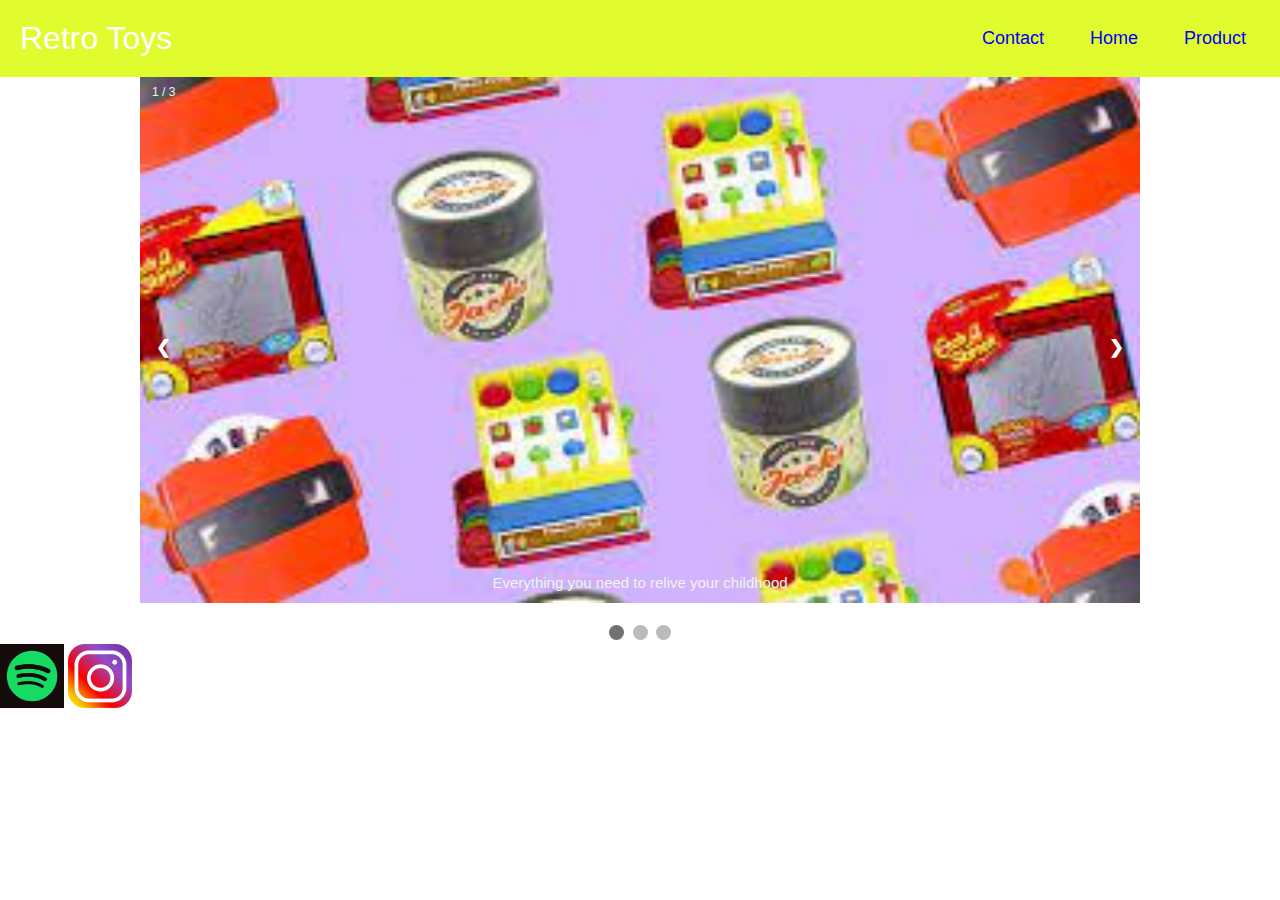
<file: index.html>
<!DOCTYPE html>
<html lang="en">
<head>
    <meta charset="UTF-8">
    <meta http-equiv="X-UA-Compatible" content="IE=edge">
    <meta name="viewport" content="width=device-width, initial-scale=1.0">
    <title>Home</title>
    <link rel="stylesheet" href="https://cdnjs.cloudflare.com/ajax/libs/font-awesome/4.7.0/css/font-awesome.min.css">
    <link rel="stylesheet" href="/home/style.css"/>
    <link rel="stylesheet" href="global.style.css"/>
</head>

<body>
    <nav class="navbar">
        <!-- LOGO-->
        <div class="logo">Retro Toys</div>

        <!--Nav bar-->
        <div class="links">
        <li><a href="contact.html">Contact</a></li>
        <li><a href="index.html">Home</a></li>
        <li><a href="Products.html">Product</a></li>
    </nav>
</div>


<section>
<!--SLIDER BEGINNING-->
<!-- Slideshow container -->
<div class="slideshow-container">

    <!-- Full-width images with number and caption text -->
    <div class="mySlides fade">
      <div class="numbertext">1 / 3</div>
      <img src="home/retro1.jpeg" style="width:100%">
      <div class="text">Everything you need to relive your childhood</div>
    </div>
  
    <div class="mySlides fade">
      <div class="numbertext">2 / 3</div>
      <img src="home/retro2.jpeg" style="width:100%">
      <div class="text">Toys that date back 100 years</div>
    </div>
  
    <div class="mySlides fade">
      <div class="numbertext">3 / 3</div>
      <img src="home/retro3.jpeg" style="width:100%">
      <div class="text">Everything you need</div>
    </div>
  
    <!-- Next and previous buttons -->
    <a class="prev" onclick="plusSlides(-1)">&#10094;</a>
    <a class="next" onclick="plusSlides(1)">&#10095;</a>
  </div>
  <br>
  
  <!-- The dots/circles -->
  <div style="text-align:center">
    <span class="dot" onclick="currentSlide(1)"></span>
    <span class="dot" onclick="currentSlide(2)"></span>
    <span class="dot" onclick="currentSlide(3)"></span>
  </div>
<!-- SLIDER END-->
</section>
<script src="/home/home.js"></script>
</body>

<footer>
<div class="foot">
  <a href="https://www.spotify.com/">
    <img src="spotify.png" alt="spotify logo">
    </a>
    <a href="https://www.instagram.com/">
    <img src="instagram.png" alt="instagram logo">
</a>
</div>
</footer>
</html>
</file>
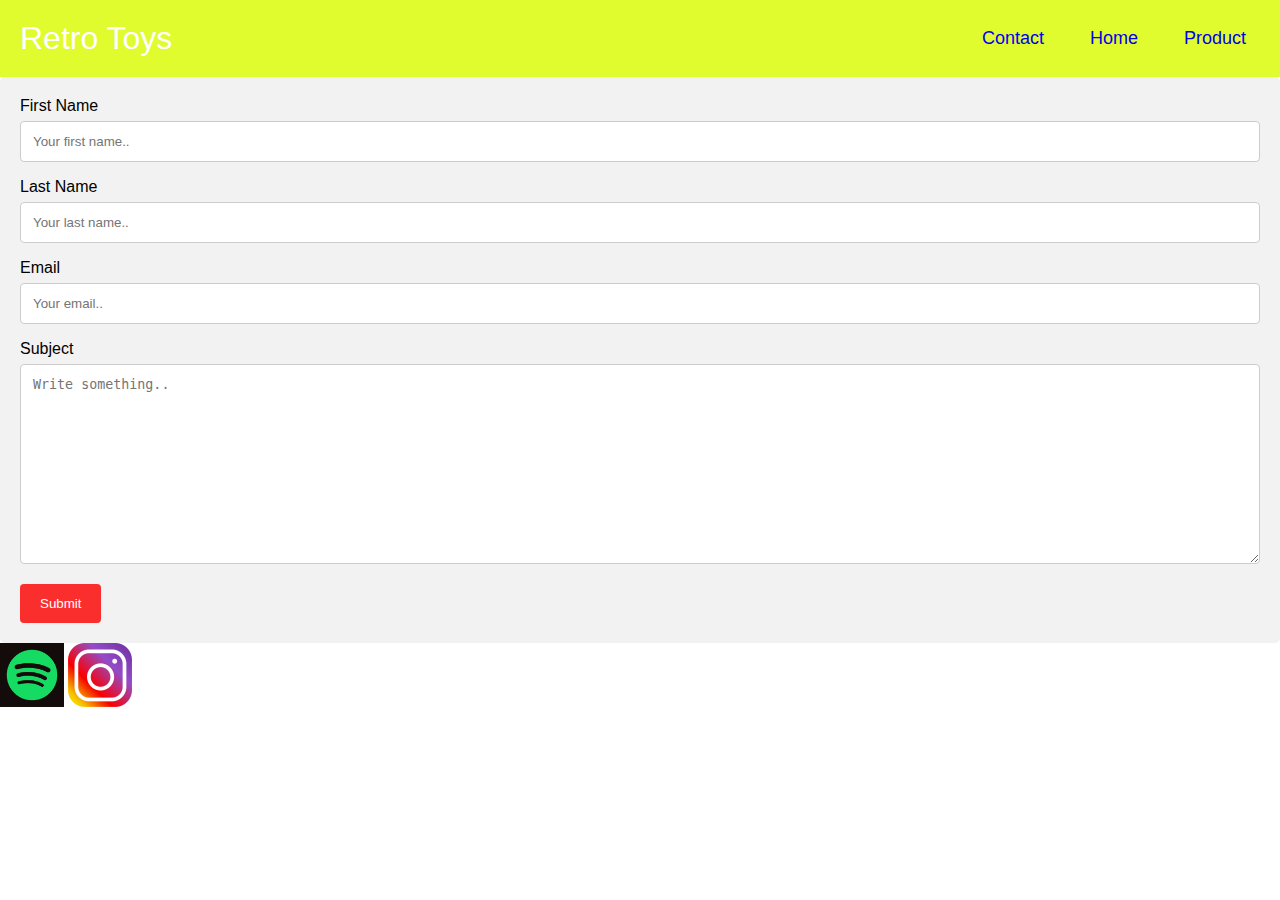
<file: contact.html>
<!DOCTYPE html>
<html lang="en">
<head>
    <meta charset="UTF-8">
    <meta http-equiv="X-UA-Compatible" content="IE=edge">
    <meta name="viewport" content="width=device-width, initial-scale=1.0">
    <title>Contact Us</title>
    <link rel="stylesheet" href="https://cdnjs.cloudflare.com/ajax/libs/font-awesome/4.7.0/css/font-awesome.min.css">
    <link rel="stylesheet" href="/contact/style.css"/>
    <link rel="stylesheet" href="global.style.css"/>
</head>

<body>
    <nav class="navbar">
        <!-- LOGO-->
        <div class="logo">Retro Toys</div>

        <!--Nav bar-->
        <div class="links">
            <li><a href="contact.html">Contact</a></li>
            <li><a href="index.html">Home</a></li>
            <li><a href="Products.html">Product</a></li>
    </nav>
</div>

<div class="container">
    <form action="action_page.php">
  
      <label for="fname">First Name</label>
      <input type="text" id="fname" name="firstname" placeholder="Your first name..">
  
      <label for="lname">Last Name</label>
      <input type="text" id="lname" name="lastname" placeholder="Your last name..">
  
      <label for="email">Email</label>
      <input type="text" id="email" name="email" placeholder="Your email..">
  
      <label for="subject">Subject</label>
      <textarea id="subject" name="subject" placeholder="Write something.." style="height:200px"></textarea>
  
      <input type="submit" value="Submit">
  
    </form>
  </div>


    

</body>

<footer>
<div class="foot">
    <a href="https://www.spotify.com/">
<img src="spotify.png" alt="spotify logo">
</a>
<a href="https://www.instagram.com/">
<img src="instagram.png" alt="instagram logo">
</a>
</div>
</footer>
</html>
</file>
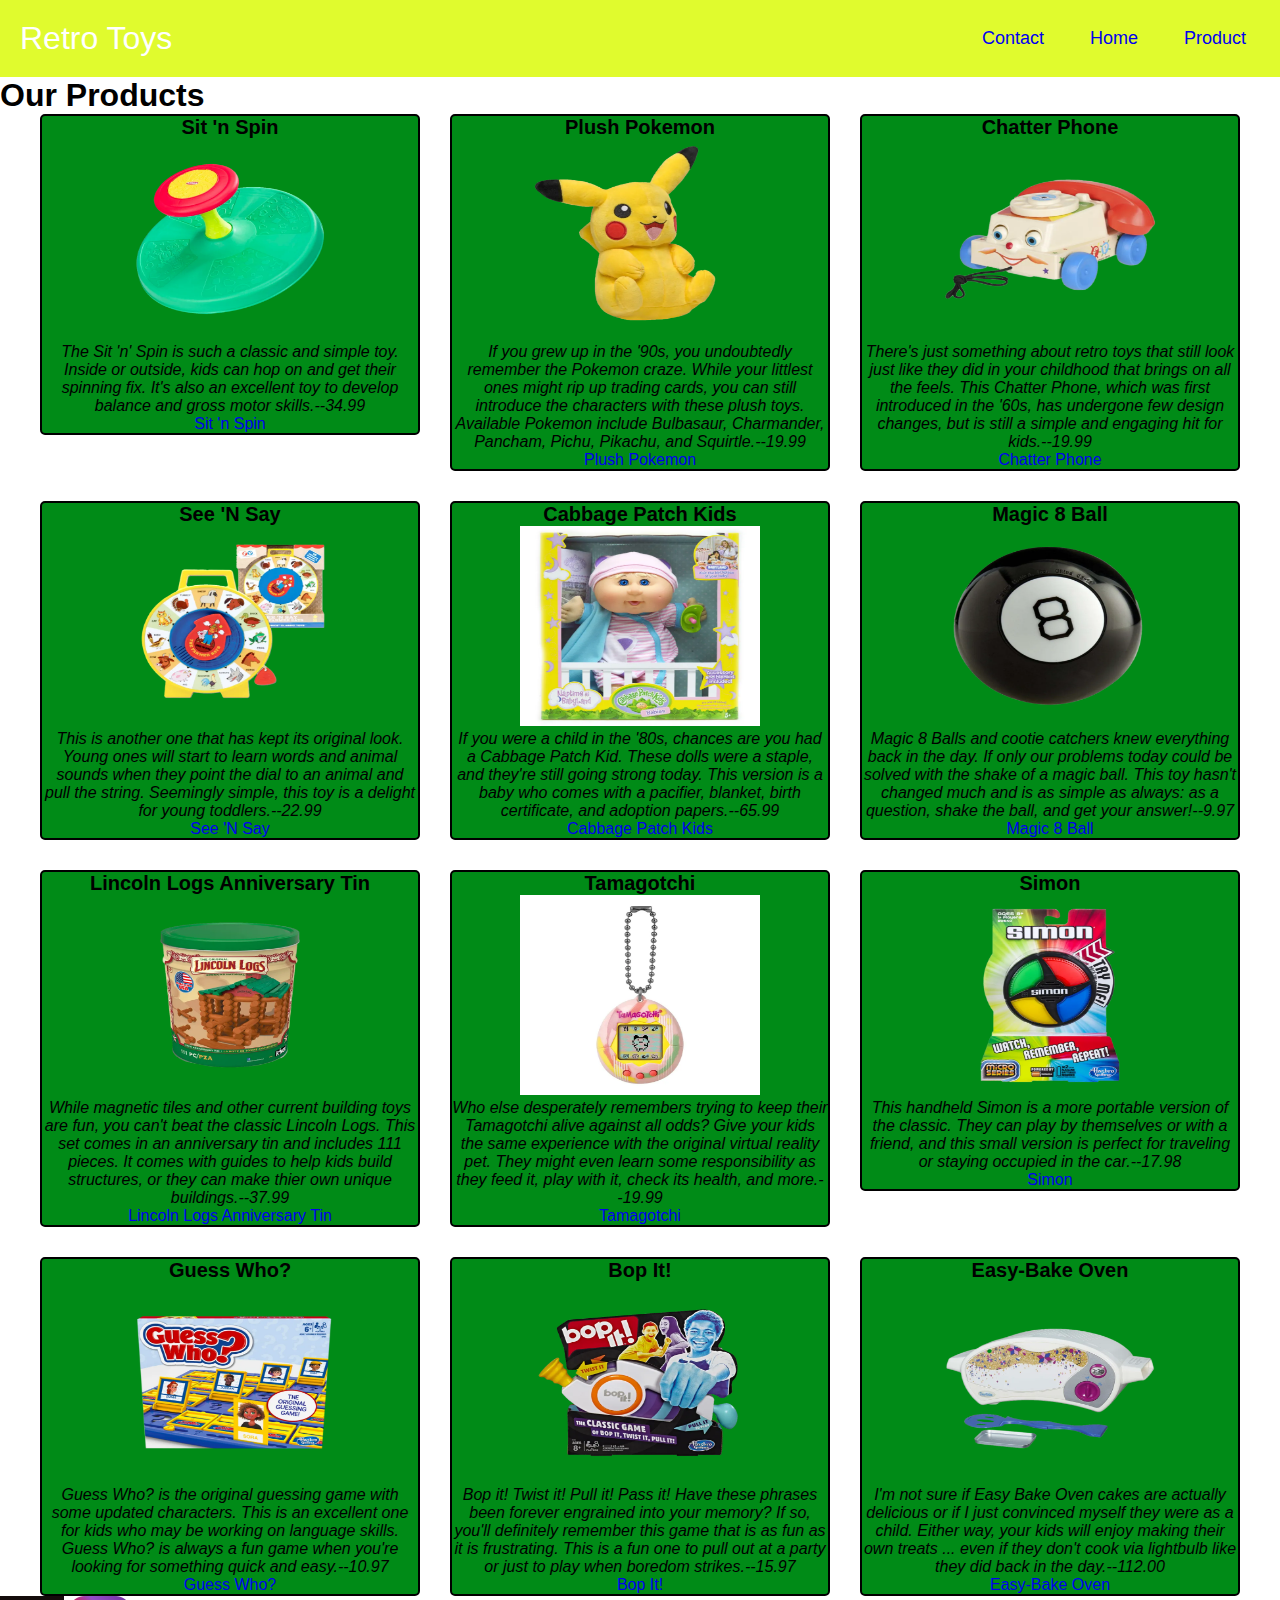
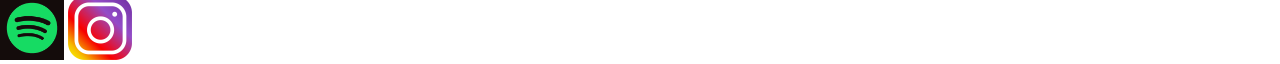
<file: Products.html>
<!DOCTYPE html>
<html lang="en">
<head>
    <meta charset="UTF-8">
    <meta http-equiv="X-UA-Compatible" content="IE=edge">
    <meta name="viewport" content="width=device-width, initial-scale=1.0">
    <link rel="stylesheet" href="/products/style.css" type="text/css">  
    <link rel="stylesheet" href="global.style.css"/>
    <link rel="stylesheet" href="https://cdnjs.cloudflare.com/ajax/libs/font-awesome/4.7.0/css/font-awesome.min.css">
    <title>Product Page</title>
</head>
<body>
  <nav class="navbar">
    <!-- LOGO-->
    <div class="logo">Retro Toys</div>

    <!--Nav bar-->
    <div class="links">
    <li><a href="contact.html">Contact</a></li>
    <li><a href="index.html">Home</a></li>
    <li><a href="Products.html">Product</a></li>
</nav>
    <h1>
      Our Products
       </h1>
<section class="main-products">
           <div class="product">
               <p class="title">
                Sit 'n Spin
               </p>
               <img class="pics" src="images/rt1.webp" alt="Vlone Hoodie">
               <p class="price">
                The Sit 'n' Spin is such a classic and simple toy. Inside or outside, kids can hop on and get their spinning fix. It's also an excellent toy to develop balance and gross motor skills.--34.99
               </p>
               <a href ="Contact.html">Sit 'n Spin</a> 
           </div>
           <div class="product">
               <p class="title">
                Plush Pokemon
               </p>
               <img class="pics" src="images/rt2.webp" alt="Record Player">
               <p class="price">
                If you grew up in the '90s, you undoubtedly remember the Pokemon craze. While your littlest ones might rip up trading cards, you can still introduce the characters with these plush toys. Available Pokemon include Bulbasaur, Charmander, Pancham, Pichu, Pikachu, and Squirtle.--19.99
               </p>
               <a href="Contact.html">Plush Pokemon</a>
           </div>
           <div class="product">
               <p class="title">
                Chatter Phone
               </p>
               <img  class="pics" src="images/rt3.webp" alt="Anti Social Social Club">
               <p class="price">
                There's just something about retro toys that still look just like they did in your childhood that brings on all the feels. This Chatter Phone, which was first introduced in the '60s, has undergone few design changes, but is still a simple and engaging hit for kids.--19.99
               </p>
               <a href="Contact.html">Chatter Phone</a>
           </div>
           <div class="product">
               <p class="title">
                See 'N Say
               </p>
               <img class="pics" src="images/rt4.webp" alt="Sync Jam Shirt">
               <p class="price">
                This is another one that has kept its original look. Young ones will start to learn words and animal sounds when they point the dial to an animal and pull the string. Seemingly simple, this toy is a delight for young toddlers.--22.99</p><a href="Contact.html">See 'N Say</a>
           </div>
           <div class="product">
               <p class="title">
                Cabbage Patch Kids
               </p>
               <img class="pics" src="images/rt5.webp" alt="Gold Chain">
               <p class="price">
                If you were a child in the '80s, chances are you had a Cabbage Patch Kid. These dolls were a staple, and they're still going strong today. This version is a baby who comes with a pacifier, blanket, birth certificate, and adoption papers.--65.99</p><a href="Contact.html"> Cabbage Patch Kids</a>
           </div>
           <div class="product">
               <p class="title">
                Magic 8 Ball
               </p>
               <img class="pics" src="images/rt6.webp" alt="Backpack">
               <p class="price">
                Magic 8 Balls and cootie catchers knew everything back in the day. If only our problems today could be solved with the shake of a magic ball. This toy hasn't changed much and is as simple as always: as a question, shake the ball, and get your answer!--9.97</p><a href="Contact.html">Magic 8 Ball</a>
           </div>
           <div class="product">
               <p class="title">
                Lincoln Logs Anniversary Tin
               </p>
               <img class="pics" src="images/rt7.webp" alt="Laptop Bag">
               <p class="price">
                While magnetic tiles and other current building toys are fun, you can't beat the classic Lincoln Logs. This set comes in an anniversary tin and includes 111 pieces. It comes with guides to help kids build structures, or they can make thier own unique buildings.--37.99
               </p>
               <a href="Contact.html">Lincoln Logs Anniversary Tin</a>
           </div>
           <div class="product">
               <p class="title">
                Tamagotchi
               </p>
               <img class="pics" src="images/rt8.webp" alt="Custom Macbook">
               <p class="price">
                Who else desperately remembers trying to keep their Tamagotchi alive against all odds? Give your kids the same experience with the original virtual reality pet. They might even learn some responsibility as they feed it, play with it, check its health, and more.--19.99
               </p>
               <a href="Contact.html">Tamagotchi</a>   
           </div>
           <div class="product">
            <p class="title">
              Simon
            </p>
            <img class="pics" src="images/rt9.webp" alt="Nike Mags">
            <p class="price">
              This handheld Simon is a more portable version of the classic. They can play by themselves or with a friend, and this small version is perfect for traveling or staying occupied in the car.--17.98
            </p>
            <a href="Contact.html">Simon</a>   
        </div>
        <div class="product">
            <p class="title">
              Guess Who?
            </p>
            <img class="pics" src="images/rt10.webp" alt="Steamdeck">
            <p class="price">
              Guess Who? is the original guessing game with some updated characters. This is an excellent one for kids who may be working on language skills. Guess Who? is always a fun game when you're looking for something quick and easy.--10.97
            </p>
            <a href ="Contact.html">Guess Who?</a>   
        </div>
        <div class="product">
            <p class="title">
              Bop It!
            </p>
            <img class="pics" src="images/rt11.webp" alt="Japanese Art">
            <p class="price">
              Bop it! Twist it! Pull it! Pass it! Have these phrases been forever engrained into your memory? If so, you'll definitely remember this game that is as fun as it is frustrating. This is a fun one to pull out at a party or just to play when boredom strikes.--15.97
            </p>
            <a href ="Contact.html">Bop It!</a>  
        </div>
        <div class="product">
            <p class="title">
              Easy-Bake Oven
            </p>
            <img class="pics" src="images/rt12.webp" alt="Nintendo Switch">
            <p class="price">
              I'm not sure if Easy Bake Oven cakes are actually delicious or if I just convinced myself they were as a child. Either way, your kids will enjoy making their own treats ... even if they don't cook via lightbulb like they did back in the day.--112.00
            </p>
            <a href ="Contact.html">Easy-Bake Oven</a> 
        </div>
</section>
</body>
<footer>
  <div class="foot">
    <a href="https://www.spotify.com/">
      <img src="spotify.png" alt="spotify logo">
      </a>
      <a href="https://www.instagram.com/">
      <img src="instagram.png" alt="instagram logo">
  </a>
  </div>
  </footer>
</html>
</file>
<file: home/style.css>
* {box-sizing:border-box}

/* Slideshow container */
.slideshow-container {
  max-width: 1000px;
  position: relative;
  margin: auto;
}

/* Hide the images by default */
.mySlides {
  display: none;
}

/* Next & previous buttons */
.prev, .next {
  cursor: pointer;
  position: absolute;
  top: 50%;
  width: auto;
  margin-top: -22px;
  padding: 16px;
  color: white;
  font-weight: bold;
  font-size: 18px;
  transition: 0.6s ease;
  border-radius: 0 3px 3px 0;
  user-select: none;
}

/* Position the "next button" to the right */
.next {
  right: 0;
  border-radius: 3px 0 0 3px;
}

/* On hover, add a black background color with a little bit see-through */
.prev:hover, .next:hover {
  background-color: rgba(0,0,0,0.8);
}

/* Caption text */
.text {
  color: #f2f2f2;
  font-size: 15px;
  padding: 8px 12px;
  position: absolute;
  bottom: 8px;
  width: 100%;
  text-align: center;
}

/* Number text (1/3 etc) */
.numbertext {
  color: #f2f2f2;
  font-size: 12px;
  padding: 8px 12px;
  position: absolute;
  top: 0;
}

/* The dots/bullets/indicators */
.dot {
  cursor: pointer;
  height: 15px;
  width: 15px;
  margin: 0 2px;
  background-color: #bbb;
  border-radius: 50%;
  display: inline-block;
  transition: background-color 0.6s ease;
}

.active, .dot:hover {
  background-color: #717171;
}

/* Fading animation */
.fade {
  animation-name: fade;
  animation-duration: 1.5s;
}

@keyframes fade {
  from {opacity: .4}
  to {opacity: 1}
}
</file>
<file: global.style.css>
* {
    margin: 0;
    padding: 0;
    box-sizing: border-box;
   }
   body {
    font-family: Arial, Helvetica, sans-serif;
   }
   a {
    text-decoration: none;
   }
   li {
    list-style: none;
   }

/* Header */

.logo {
    font-size: 32px;
   }

   .navbar {
    display: flex;
    align-items: center;
    justify-content: space-between;
    padding: 20px;
    background-color: rgb(224, 251, 46);
    color: #fff;
   }
   .nav-links a {
    color: #fff;
   }
   .links {
 display: flex;
 gap: 1em;
 font-size: 18px;
}
.links li:hover {
 background-color: #ffffff;
 border-radius: 5px;
 transition: 0.3s ease;
}
.links li {
 padding: 5px 14px;
}

/* Header ending */

/* FOOTER   */

.footer {

  position:fixed;
  bottom:0;
  left:0;
  width:100%;
  height: 90px;
  background-color: #D0DAEE;
}

.foot img {
    height: auto;
        width: 5%;;
        height:auto;
        z-index:1;
    }
        /* responsivness */
    @media screen and (min-width: 375px) and (max-width: 800px) {
        html {
          font-size: 10px;
        }
        .foot {
          overflow: auto;
        }
          .form {
            margin: 5rem; 
        }
        
        /* Media quearies navbar */

    .links { 
     display: flex;
     position: absolute;
     background-color:teal;
     right: 0;
     left: 0;
     text-align: center;
     padding: 16px 0;
    }
    .links li:hover {
     display: inline-block;
     background-color:#4c9e9e;
     transition: 0.3s ease;
    }
}
</file>
<file: contact/style.css>
input[type=text], select, textarea {
    width: 100%; /* Full width */
    padding: 12px; /* Some padding */ 
    border: 1px solid #ccc; /* Gray border */
    border-radius: 4px; /* Rounded borders */
    box-sizing: border-box; /* Make sure that padding and width stays in place */
    margin-top: 6px; /* Add a top margin */
    margin-bottom: 16px; /* Bottom margin */
    resize: vertical /* Allow the user to vertically resize the textarea (not horizontally) */
  }
  
  input[type=submit] {
    background-color:  rgb(251, 46, 46);
    color: white;
    padding: 12px 20px;
    border: none;
    border-radius: 4px;
    cursor: pointer;
  }
  

  input[type=submit]:hover {
    background-color: #5594ec;
  }
  

  .container {
    border-radius: 5px;
    background-color: #f2f2f2;
    padding: 20px;
  }
</file>
<file: products/style.css>
/*Products CSS*/
.main-products {
    margin-top: 20px;
    max-width: 1200px;
    margin: 0 auto;
    display: grid;
    grid-template-columns: repeat(3, 1fr);
    grid-gap: 30px;
  }
  .pics{
    height: 200px;
    width: 240px;
  }
  .product{
  background-color: rgb(0, 139, 23);
    height: fit-content;
    border-radius: 5px;
    overflow: hidden;
    text-align: center;
    box-sizing: border-box;
    border: 2px solid black;
  }
  .product:hover{
    transform: translate(0px, -10px);
  }
  .title {
    font-size: 20px;
    font-weight: bold;
  }
  .price {
    font-style: italic;
  }
  @media screen and (min-width: 375px) and (max-width: 800px) {
    .main-products {
    grid-template-columns: 1fr;
  }
  }
</file>
